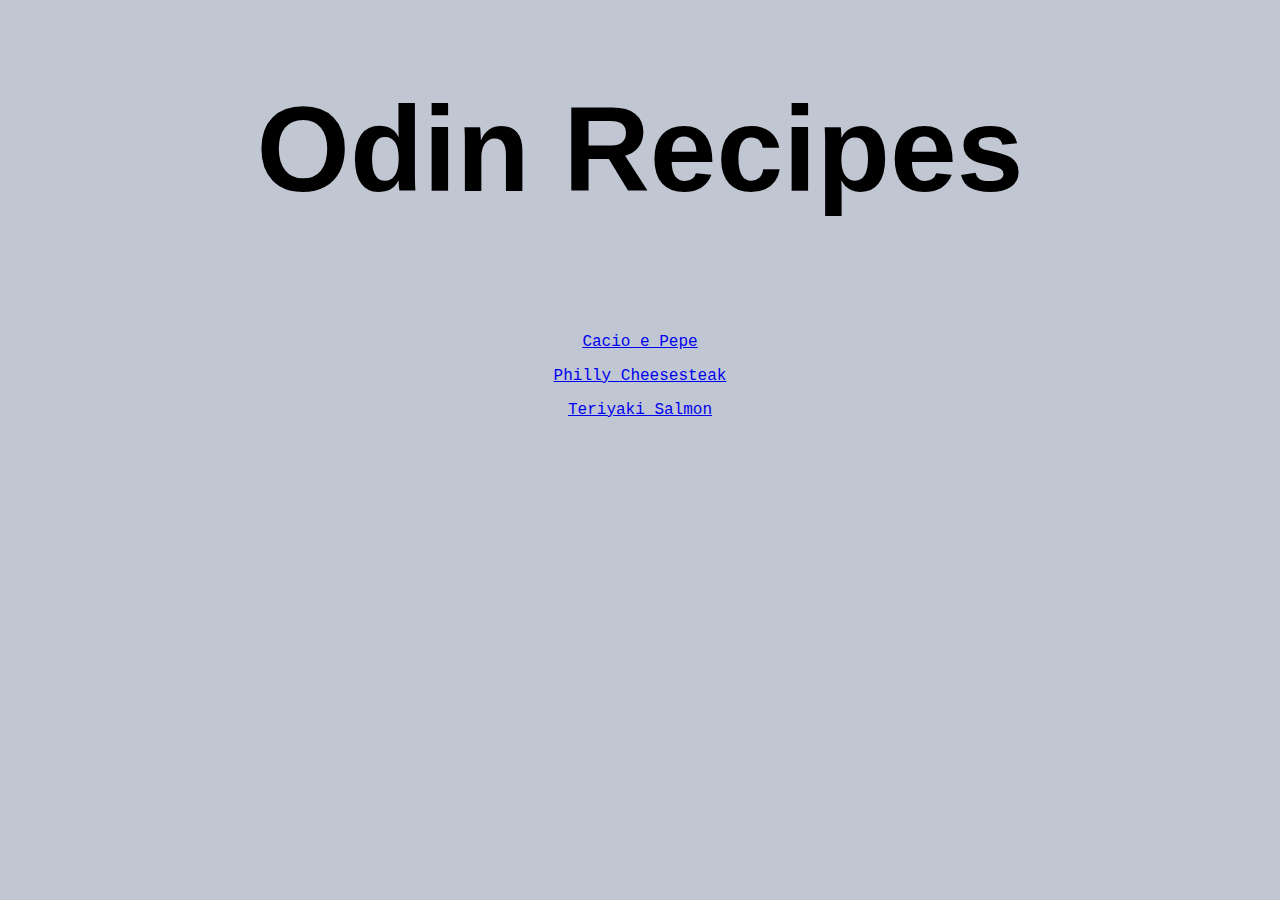
<file: index.html>
<!DOCTYPE html>
<html lang="en">
    <head>
        <meta charset="UTF-8">
        <title>Odin Recipes</title>
        <link rel="stylesheet" href="./css/style.css">
    </head>

    <body>
        <div class="page-header">
            <h1>Odin Recipes</h1>
        </div>
        <br>
        <div class="link">
            <p><a class="recipe-link" href="./recipes/cacio-e-pepe.html">Cacio e Pepe</a><p>
        </div>
        <div class="link">    
            <p><a class="recipe-link" href="./recipes/philly-cheesesteak.html">Philly Cheesesteak</a></p>
        </div>
        <div class="link">
            <p><a class="recipe-link" href="./recipes/teriyaki-salmon.html">Teriyaki Salmon</a></p>
        </div>
    </body>
</html>
</file>
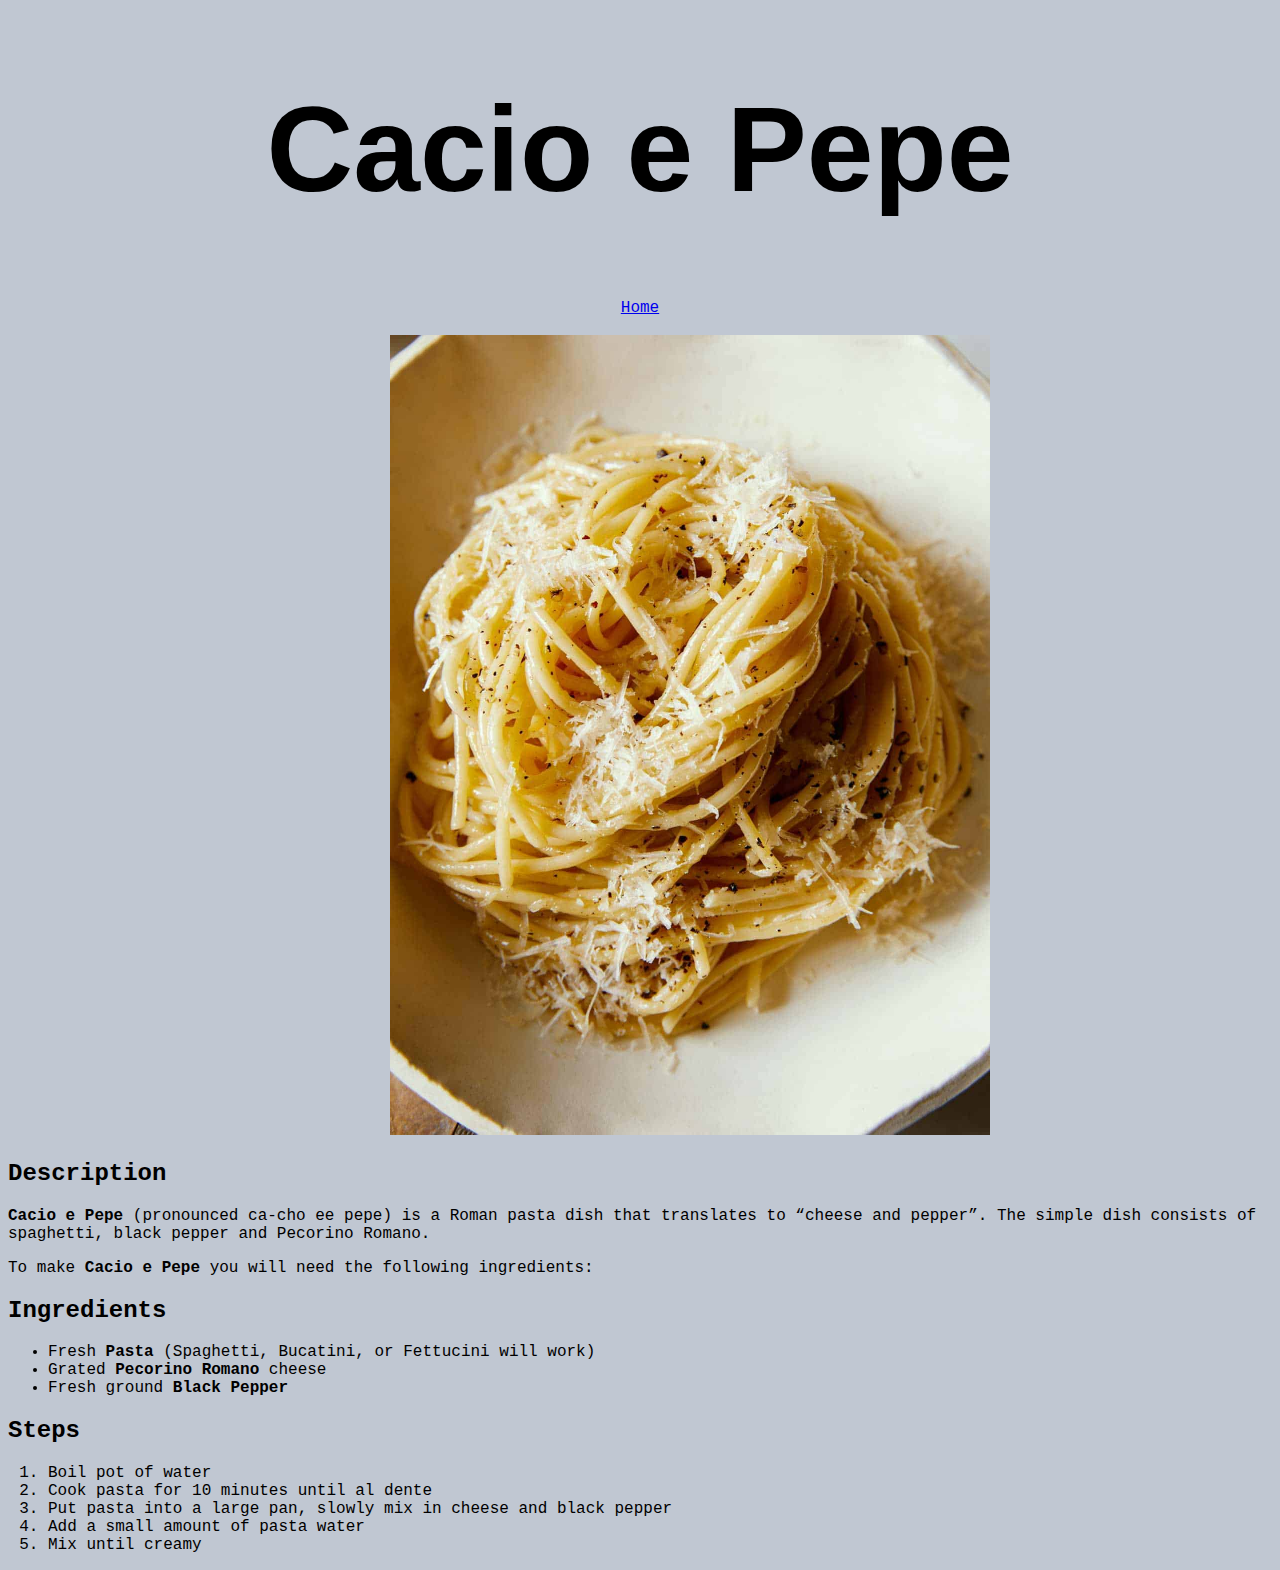
<file: recipes/cacio-e-pepe.html>
<!DOCTYPE html>
<html lang="en">
    <head>
        <meta charset="UTF-8">
        <title>Recipes | Cacio e Pepe</title>
        <link rel="stylesheet" href="../css/style.css">
    </head>

    <body>
        <div class="page-header">
            <h1>Cacio e Pepe</h1>
        </div>
        <div class="link">
            <a href="../index.html">Home</a>
        </div>
        <br>
       <div class="recipe-image">
            <img src="../img/cacio-e-pepe.jpg" alt="photo of cacio e pepe" width="600" height="800">
        </div>
        
        <div class="description">
            <h2>Description</h2>
            <p><strong>Cacio e Pepe</strong> (pronounced ca-cho ee pepe) is a Roman pasta dish that translates to “cheese and pepper”. The simple dish consists of spaghetti, black pepper and Pecorino Romano.</p>
            <p>To make <strong>Cacio e Pepe</strong> you will need the following ingredients:</p>
        </div>
        
        <div class="description ingredients">
            <h2>Ingredients</h2>
            <ul>
                <li>Fresh <strong>Pasta</strong> (Spaghetti, Bucatini, or Fettucini will work)</li>
                <li>Grated <strong>Pecorino Romano</strong> cheese</li>
                <li>Fresh ground <strong>Black Pepper</strong></li>
            </ul>
        </div>
        
        <div class="description steps">
            <h2>Steps</h2>
            <ol>
                <li>Boil pot of water</li>
                <li>Cook pasta for 10 minutes until al dente</li>
                <li>Put pasta into a large pan, slowly mix in cheese and black pepper</li>
                <li>Add a small amount of pasta water</li>
                <li>Mix until creamy</li>
            </ol>
        </div>
    </body>
</html>
</file>
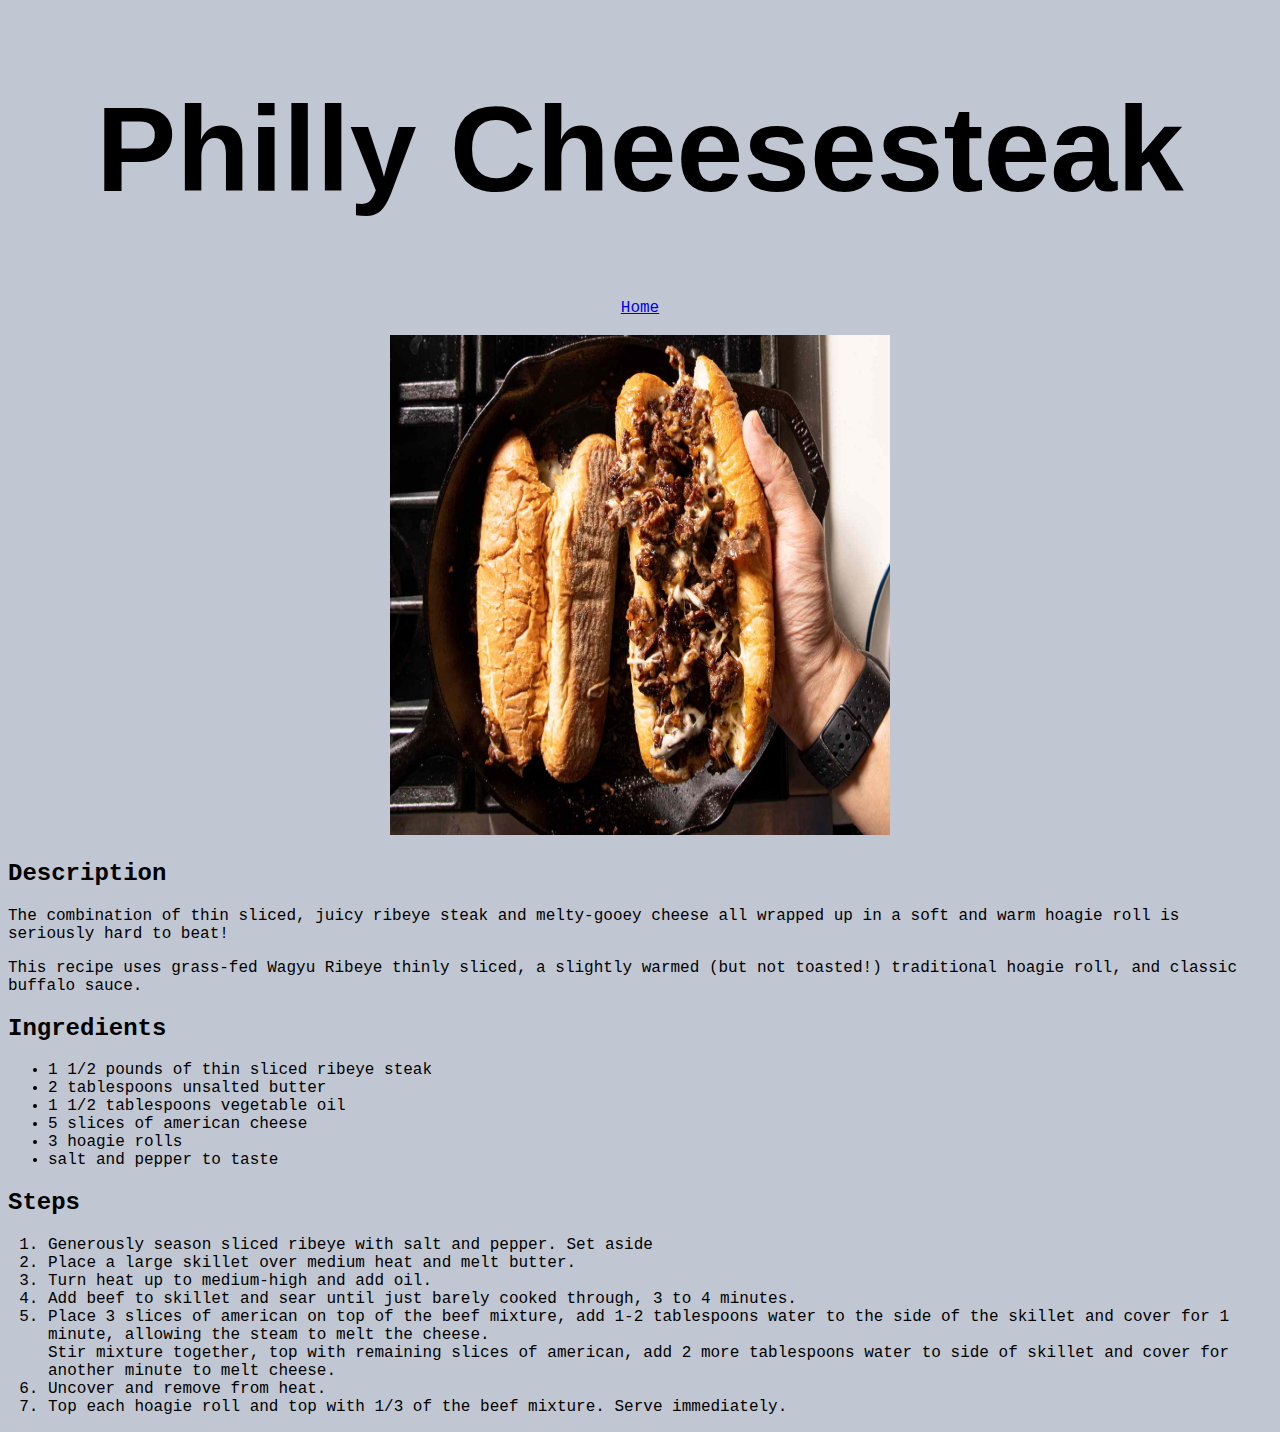
<file: recipes/philly-cheesesteak.html>
<!DOCTYPE html>
<html lang="en">
    <head>
        <meta charset="UTF-8">
        <title>Recipes | Philly Cheesesteak</title>
        <link rel="stylesheet" href="../css/style.css">
    </head>

    <body>
        <div class="page-header">
            <h1>Philly Cheesesteak</h1>
        </div>
        <div class="link">
            <a href="../index.html">Home</a>
        </div>
        <br>
        
        <div class="recipe-image">
            <img src="../img/cheesesteak.jpg" alt="photo of a philly cheesesteak" height="500" width="500">
        </div>

        <h2>Description</h2>
        <p>The combination of thin sliced, juicy ribeye steak and melty-gooey cheese all wrapped up in a soft and warm hoagie roll is seriously hard to beat!</p>
        <p>This recipe uses grass-fed Wagyu Ribeye thinly sliced, a slightly warmed (but not toasted!) traditional hoagie roll, and classic buffalo sauce.</p>

        <h2>Ingredients</h2>
        <ul>
            <li>1 1/2 pounds of thin sliced ribeye steak</li>
            <li>2 tablespoons unsalted butter</li>
            <li>1 1/2 tablespoons vegetable oil</li>
            <li>5 slices of american cheese</li>
            <li>3 hoagie rolls</li>
            <li>salt and pepper to taste</li>
        </ul>

        <h2>Steps</h2>
        <ol>
            <li>Generously season sliced ribeye with salt and pepper. Set aside</li>
            <li>Place a large skillet over medium heat and melt butter.</li>
            <li>Turn heat up to medium-high and add oil.</li>
            <li>Add beef to skillet and sear until just barely cooked through, 3 to 4 minutes.</li>
            <li>Place 3 slices of american on top of the beef mixture, add 1-2 tablespoons water to the side of the skillet and cover for 1 minute, allowing the steam to melt the cheese.</li>Stir mixture together, top with remaining slices of american, add 2 more tablespoons water to side of skillet and cover for another minute to melt cheese.</li> <li>Uncover and remove from heat.</li>
            <li>Top each hoagie roll and top with 1/3 of the beef mixture. Serve immediately.</li> 
        </ol>
    </body>
</html>
</file>
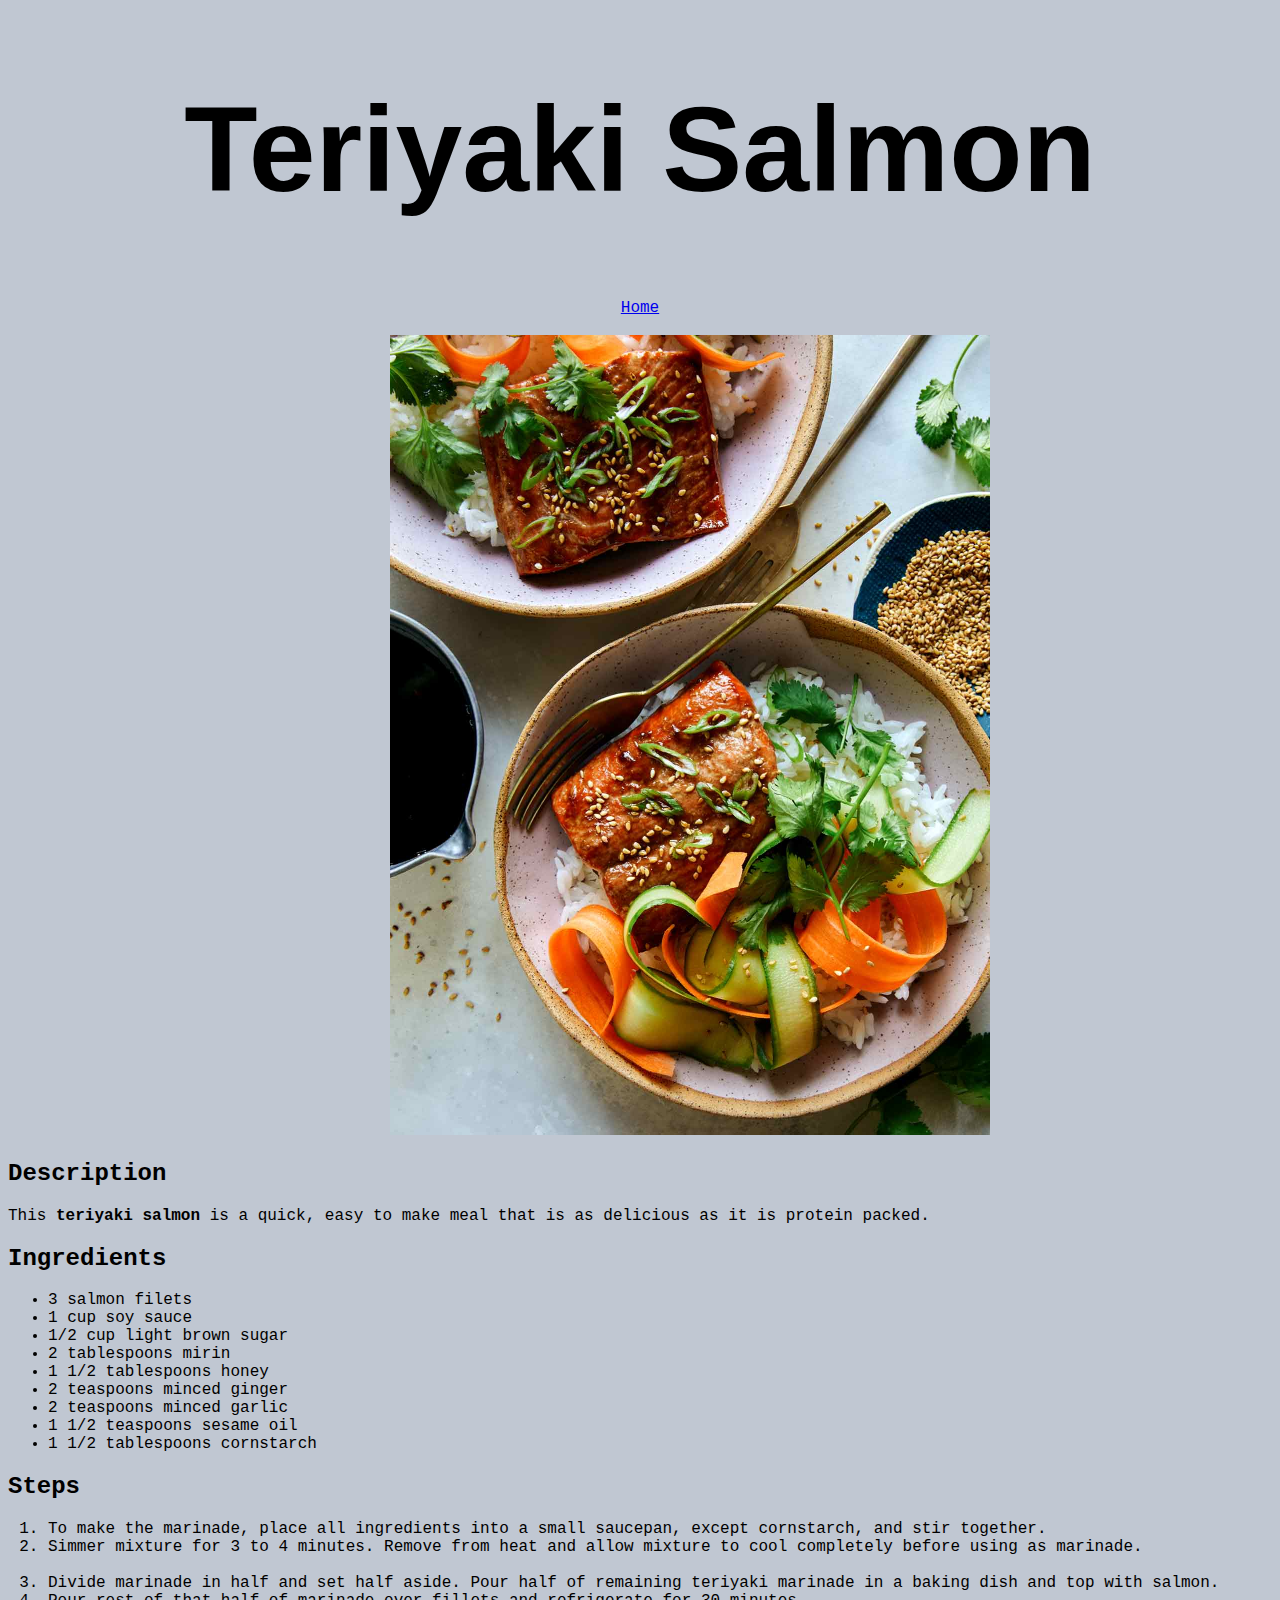
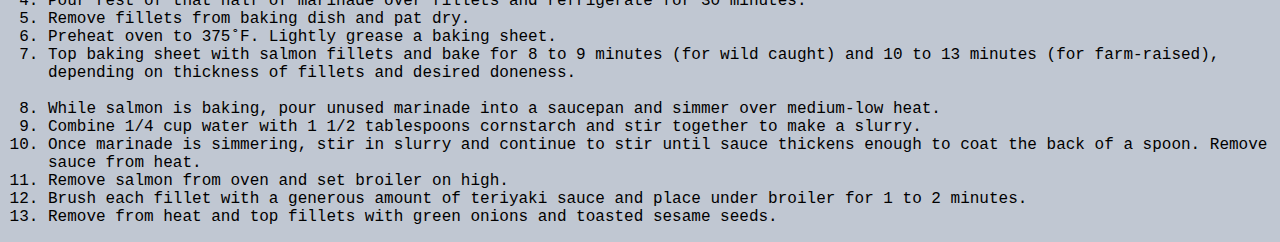
<file: recipes/teriyaki-salmon.html>
<!DOCTYPE html>
<html lang="en">
    <head>
        <meta charset="UTF-8">
        <title>Recipes | Teriyaki Salmon</title>
        <link rel="stylesheet" href="../css/style.css">
    </head>

    <body>
        <div class="page-header">
            <h1>Teriyaki Salmon</h1>
        </div>
        <div class="link">
            <a href="../index.html">Home</a>
        </div>
        <br>

        <div class="recipe-image">
            <img src="../img/teriyaki-salmon.jpg" alt="picture of teriyaki salmon" width="600" height="800">
        </div>

        <h2>Description</h2>
        <p>This <strong>teriyaki salmon</strong> is a quick, easy to make meal that is as delicious as it is protein packed.</p>

        <h2>Ingredients</h2>
        <ul>
            <li>3 salmon filets</li>
            <li>1 cup soy sauce</li>
            <li>1/2 cup light brown sugar</li>
            <li>2 tablespoons mirin</li>
            <li>1 1/2 tablespoons honey</li>
            <li>2 teaspoons minced ginger</li>
            <li>2 teaspoons minced garlic</li>
            <li>1 1/2 teaspoons sesame oil</li>
            <li>1 1/2 tablespoons cornstarch</li>
        </ul>

        <h2>Steps</h2>
        <ol>
            <li>To make the marinade, place all ingredients into a small saucepan, except cornstarch, and stir together.</li>
            <li>Simmer mixture for 3 to 4 minutes. Remove from heat and allow mixture to cool completely before using as marinade.</li>
            <br>
            <li>Divide marinade in half and set half aside. Pour half of remaining teriyaki marinade in a baking dish and top with salmon.</li>
            <li>Pour rest of that half of marinade over fillets and refrigerate for 30 minutes.</li>
            <li>Remove fillets from baking dish and pat dry.</li>
            <li>Preheat oven to 375˚F. Lightly grease a baking sheet.</li>
            <li>Top baking sheet with salmon fillets and bake for 8 to 9 minutes (for wild caught) and 10 to 13 minutes (for farm-raised), depending on thickness of fillets and desired doneness.</li>
            <br>
            <li>While salmon is baking, pour unused marinade into a saucepan and simmer over medium-low heat.</li>
            <li>Combine 1/4 cup water with 1 1/2 tablespoons cornstarch and stir together to make a slurry.</li>
            <li>Once marinade is simmering, stir in slurry and continue to stir until sauce thickens enough to coat the back of a spoon. Remove sauce from heat.</li>
            <li>Remove salmon from oven and set broiler on high.</li>
            <li>Brush each fillet with a generous amount of teriyaki sauce and place under broiler for 1 to 2 minutes.</li>
            <li>Remove from heat and top fillets with green onions and toasted sesame seeds.</li>
        </ol>
    </body>
</html>
</file>
<file: css/style.css>
body {
    font-family: "Courier New", Garamond, Georgia, sans-serif;
    background-color: #70809970;
}

.page-header {
    font-family: "Brush Script MT", sans-serif;
    font-size: 60px;
    text-align: center;
}

.link {
    text-align: center;
}

.recipe-image {
    display: block;
    margin: auto;
    height: auto;
    width: 500px;
}
</file>
